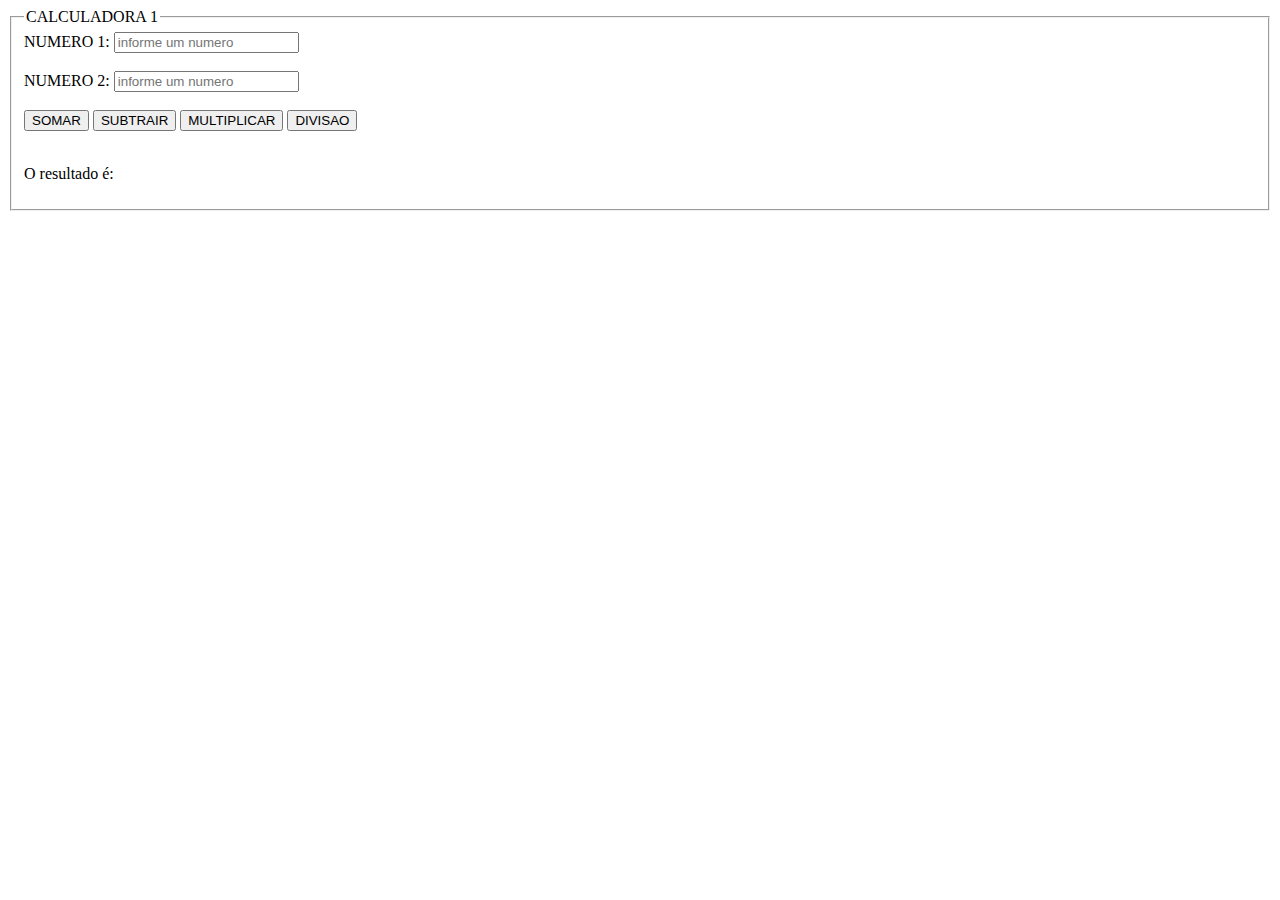
<file: calculadora 1/index.html>
<!DOCTYPE html>
<html lang="pt-br">
<head>
    <meta charset="UTF-8">
    <meta http-equiv="X-UA-Compatible" content="IE=edge">
    <meta name="viewport" content="width=device-width, initial-scale=1.0">
    <link rel="shortcut icon" href="favicon/favicon.ico" type="image/x-icon">
        <title>CALCULADORA 1</title>
</head>
<body>
    <!--CRIANDO UM BOX, ASSIM FICARIA TUDO PERTO-->
   <fieldset>
    <legend> CALCULADORA 1 </legend>
    <label>NUMERO 1: </label>
    <input id="n1" type="number" placeholder="informe um numero">
    <!--UTILIZANDO O ID PARA FICAR MAIS FACIL A LOCALIZAÇÃO NO JAVA -->
    <!--TYPE NUMBER, PORQUE NAO QUERO COLOCAR LETRAS NA CAIXINHA-->
    <br><br>
    <label>NUMERO 2: </label>
    <input id="n2" type="number" placeholder="informe um numero" >
   <br><br>
    <!--CRIANDO UM INTERATIVIDADE NA PAGINA-->
    <!--BOTÃO PARA CADA AÇAO-->
<button onclick="somar(n1,n2)" >SOMAR</button>
<button onclick="subtrair(n1,n2)">SUBTRAIR</button>
<button onclick="multiplicaçao(n1,n2)">MULTIPLICAR</button>
<button onclick="divisao(n1,n2)">DIVISAO</button>
<br><br>
<p> O resultado é: <span></span></p><!--COLOCANDO O RESULTADO NO FINAL-->
</fieldset>
<script src="script.js"></script>


</body>
</html>
</file>
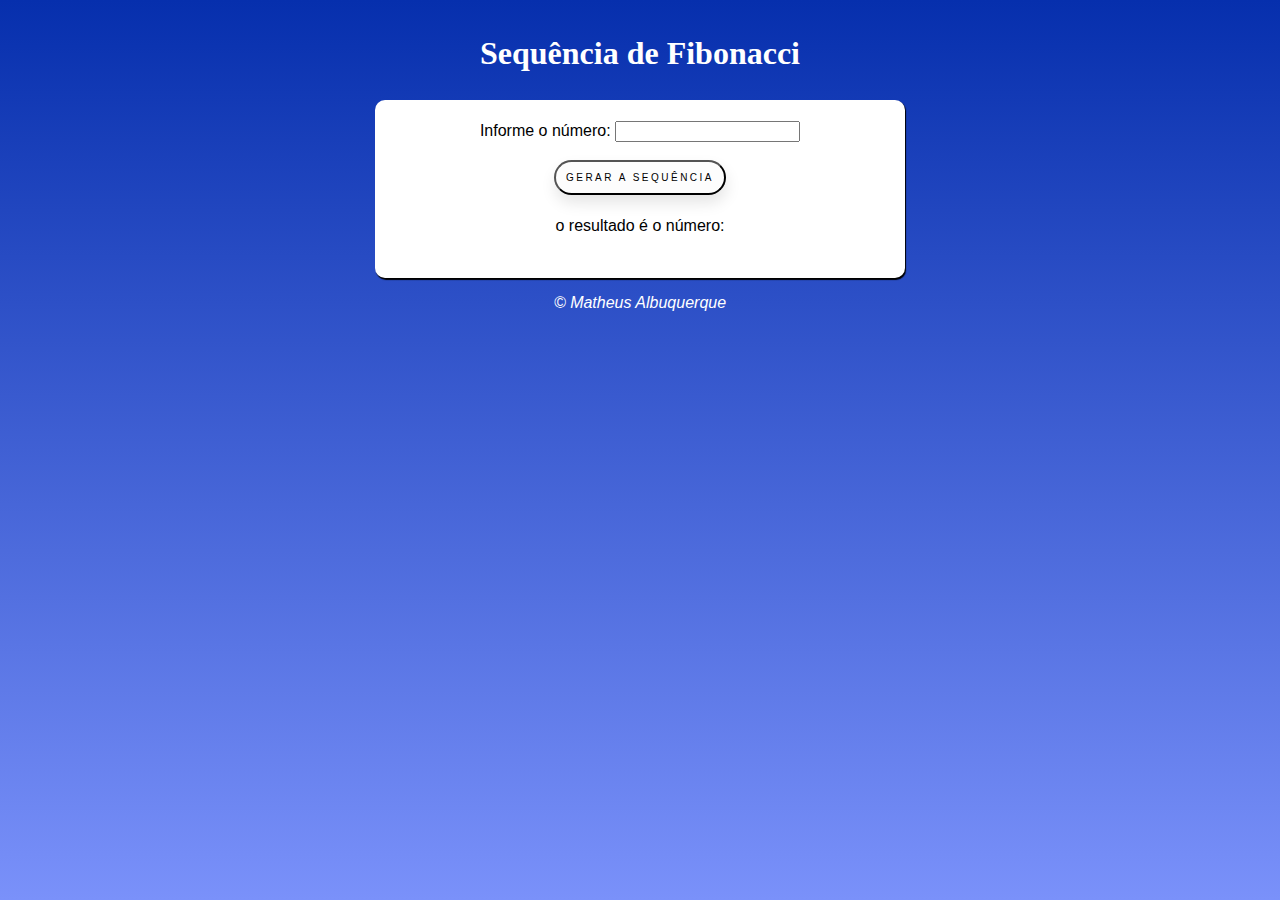
<file: fibonacci 1/index.html>
<!DOCTYPE html>
<html lang="pt-br">
<head>
    <meta charset="UTF-8">
    <meta http-equiv="X-UA-Compatible" content="IE=edge">
    <meta name="viewport" content="width=device-width, initial-scale=1.0">
    <link rel="shortcut icon" href="ico/favicon-32x32.png" type="image/x-icon">
   <link rel="stylesheet" href="style.css">
    <title>fibonacci</title>
</head>
<body>
    <header>
        <div class="titulo1"><h1>Sequência de Fibonacci</h1></div>
    </header>
    <section>
	<div class="text1">Informe o número:  
     <input type="number" name="fibo" id="n1">  
     <br><br>
	<input type="button" value="gerar a Sequência" id="button" onclick="fibon()">
	</div>
        <p>o resultado é o número:</p>
  	   <div id = "res"></div>
    </section>

    <footer>
        <p>&copy; Matheus Albuquerque </p>
    </footer>
    <script src="sc.js"></script>
 
</fieldset>
</body>
</html>
</file>
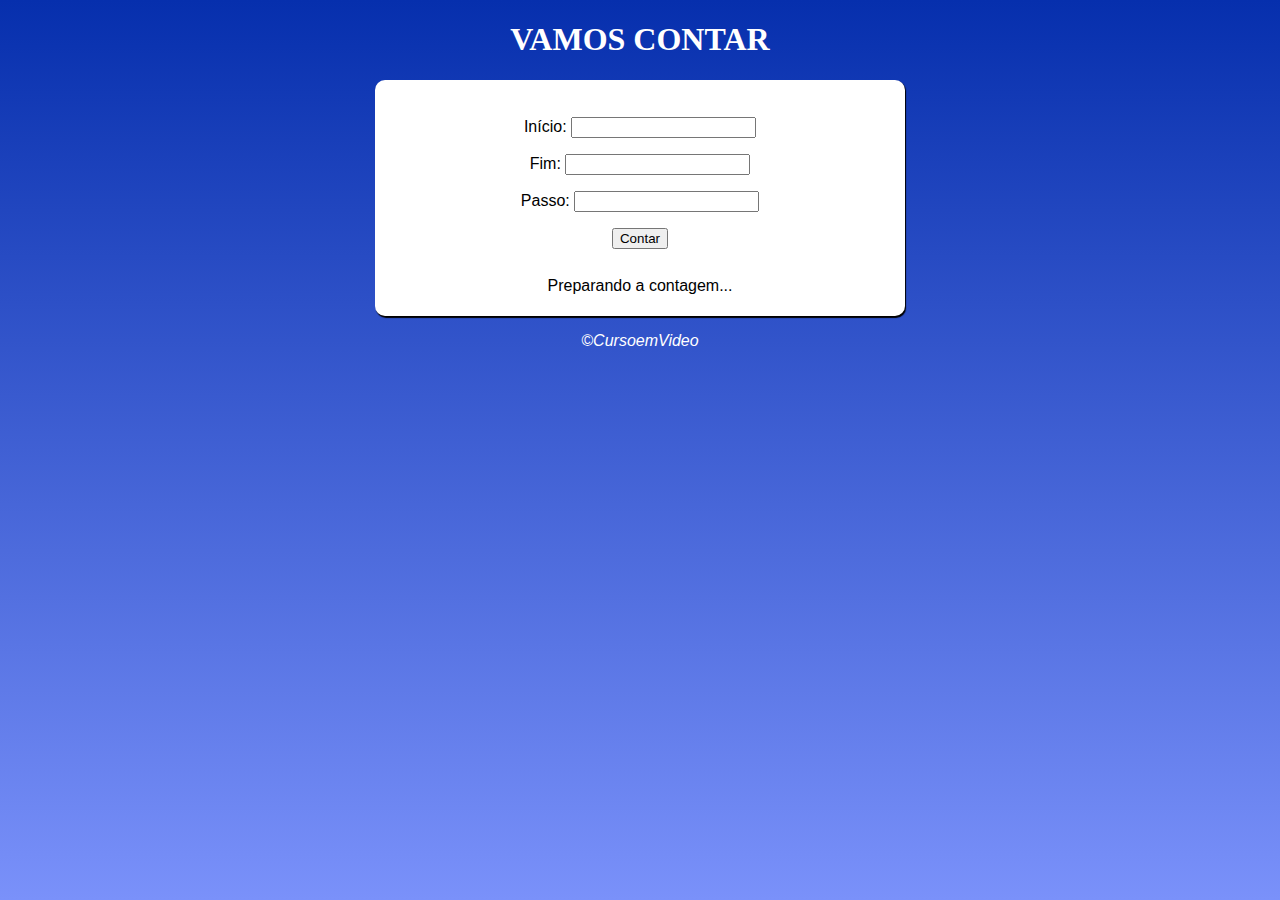
<file: Vamos contar 1/index.html>
<!DOCTYPE html>
<html lang="pt-br">
<head>
    <meta charset="UTF-8">
    <meta http-equiv="X-UA-Compatible" content="IE=edge">
    <meta name="viewport" content="width=device-width, initial-scale=1.0">
    <link rel="stylesheet" href="estilo.css">
    <title>Modelo de Exercício</title>
</head>
<body>
    <header>
        <h1>VAMOS CONTAR</h1>
    </header>
    <section>
        <div>
            <P>Início: 
                <input type="number" name="txtinico" id="txtinicio">
            </P>
            <P>Fim: 
                <input type="number" name="txtfim" id="txtfim">
            </P>
            <P>Passo: 
                <input type="number" name="txtpasso" id="txtpasso">
            </P>   
            <p><input type="button" value="Contar" onclick="Contar()"></p>
            
        </div>
        <div id="res">Preparando a contagem...</div>
    
    </section>
    <footer>
        <p>&copy;CursoemVideo</p>
    </footer>
    <script src="script.js"></script>
</body>
</html>
</file>
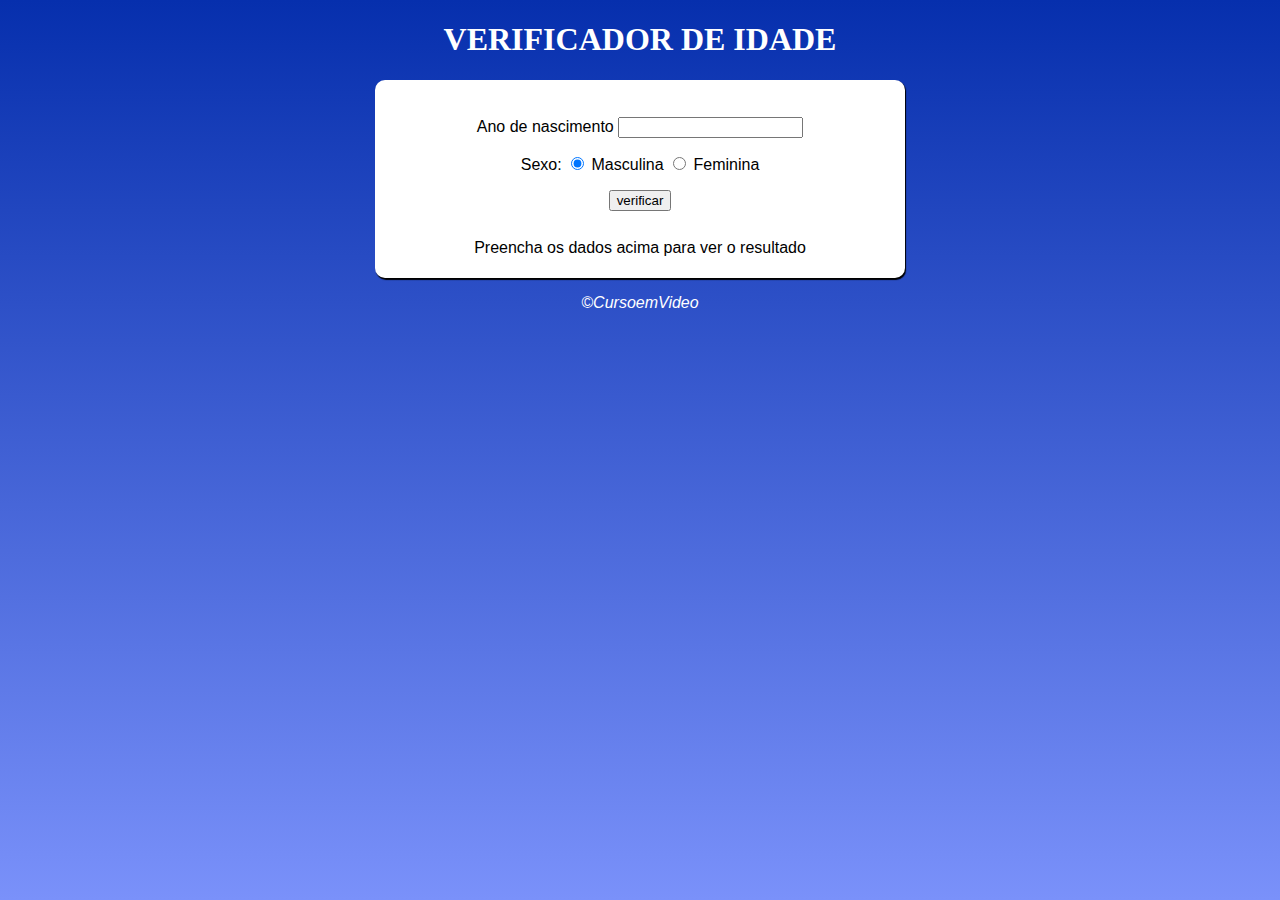
<file: Verificador de idade 1/index.html>
<!DOCTYPE html>
<html lang="pt-br">
<head>
    <meta charset="UTF-8">
    <meta http-equiv="X-UA-Compatible" content="IE=edge">
    <meta name="viewport" content="width=device-width, initial-scale=1.0">
    <link rel="stylesheet" href="estilo.css">
    <title>Modelo de Exercício</title>
</head>
<body>
    <header>
        <h1>VERIFICADOR DE IDADE</h1>
    </header>
    <section>
        <div>
            <P>Ano de nascimento 
                <input type="text" name="txtano" id="txtano" min="0">
            </P>
            <p>Sexo: <input type="radio" name="radsex" id="mas" checked>
            <label for="mas">Masculina</label>
            <input type="radio" name="radsex" id="fem">
            <label for="fem">Feminina</label>    
        </p>
        <p><input type="button" value="verificar" onclick="verificar()"></p>
        </div>
        <div id="res">Preencha os dados acima para ver o resultado</div>
    </section>
    <footer>
        <p>&copy;CursoemVideo</p>
    </footer>
    <script src="script.js"></script>
</body>
</html>
</file>
<file: fibonacci 1/style.css>
body{
    background-image: linear-gradient(to top,  #7A91FA,#062FAD);
    background-attachment: fixed;
    font: normal 16px arial;
}
header{
    color: white;
    text-align: center;
    font: normal 16px italic;
    
}
img{
    border-radius: 50%;
    width: 350px;
    height:350px;
}
div {
    text-align: center;
    padding: 6px;}
    
section{
    background: white;
    border-radius: 10px;
    padding: 15px;
    width: 500px;
    margin: auto;
    text-align: center;
    box-shadow:1px 1.5px 1px black ;
    
}

footer{
    color: white;
    text-align: center;
    font-style: italic;
}

#button {
    padding: 10px;
    font-size: 10px;
    text-transform: uppercase;
    letter-spacing: 2.5px;
    font-weight: 500;
    color: #000;
    background-color: rgba(253, 253, 253, 0.911);
    border-radius: 45px;
    box-shadow: 1px 8px 15px rgba(0, 0, 0, 0.1);
    transition: all 0.3s ease 0s;
    cursor: pointer;
    outline: none;
}
#button:hover {
    background-color: #23c483;
    box-shadow: 0px 15px 20px rgba(46, 229, 157, 0.4);
    color: #fff;
    transform: translateY(-6px);
}
  
#button:active {
    transform: translateY(-1px);
}
</file>
<file: Vamos contar 1/estilo.css>
body{
    background-image: linear-gradient(to top,  #7A91FA,#062FAD);
    background-attachment: fixed;
    font: normal 16px arial;
}
header{
    color: white;
    text-align: center;
    font: normal 16px italic;
    
}
img{
    border-radius: 50%;
    width: 350px;
    height:350px;
}
div {
    text-align: center;
    padding: 6px;}
    
section{
    background: white;
    border-radius: 10px;
    padding: 15px;
    width: 500px;
    margin: auto;
    text-align: center;
    box-shadow:1px 1.5px 1px black ;
    
}

footer{
    color: white;
    text-align: center;
    font-style: italic;
}
</file>
<file: Verificador de idade 1/estilo.css>
body{
    background-image: linear-gradient(to top,  #7A91FA,#062FAD);
    background-attachment: fixed;
    font: normal 16px arial;
}
header{
    color: white;
    text-align: center;
    font: normal 16px italic;
    
}
img{
    border-radius: 50%;
    width: 350px;
    height:350px;
}
div {
    text-align: center;
    padding: 6px;}
    
section{
    background: white;
    border-radius: 10px;
    padding: 15px;
    width: 500px;
    margin: auto;
    text-align: center;
    box-shadow:1px 1.5px 1px black ;
    
}

footer{
    color: white;
    text-align: center;
    font-style: italic;
}
</file>
